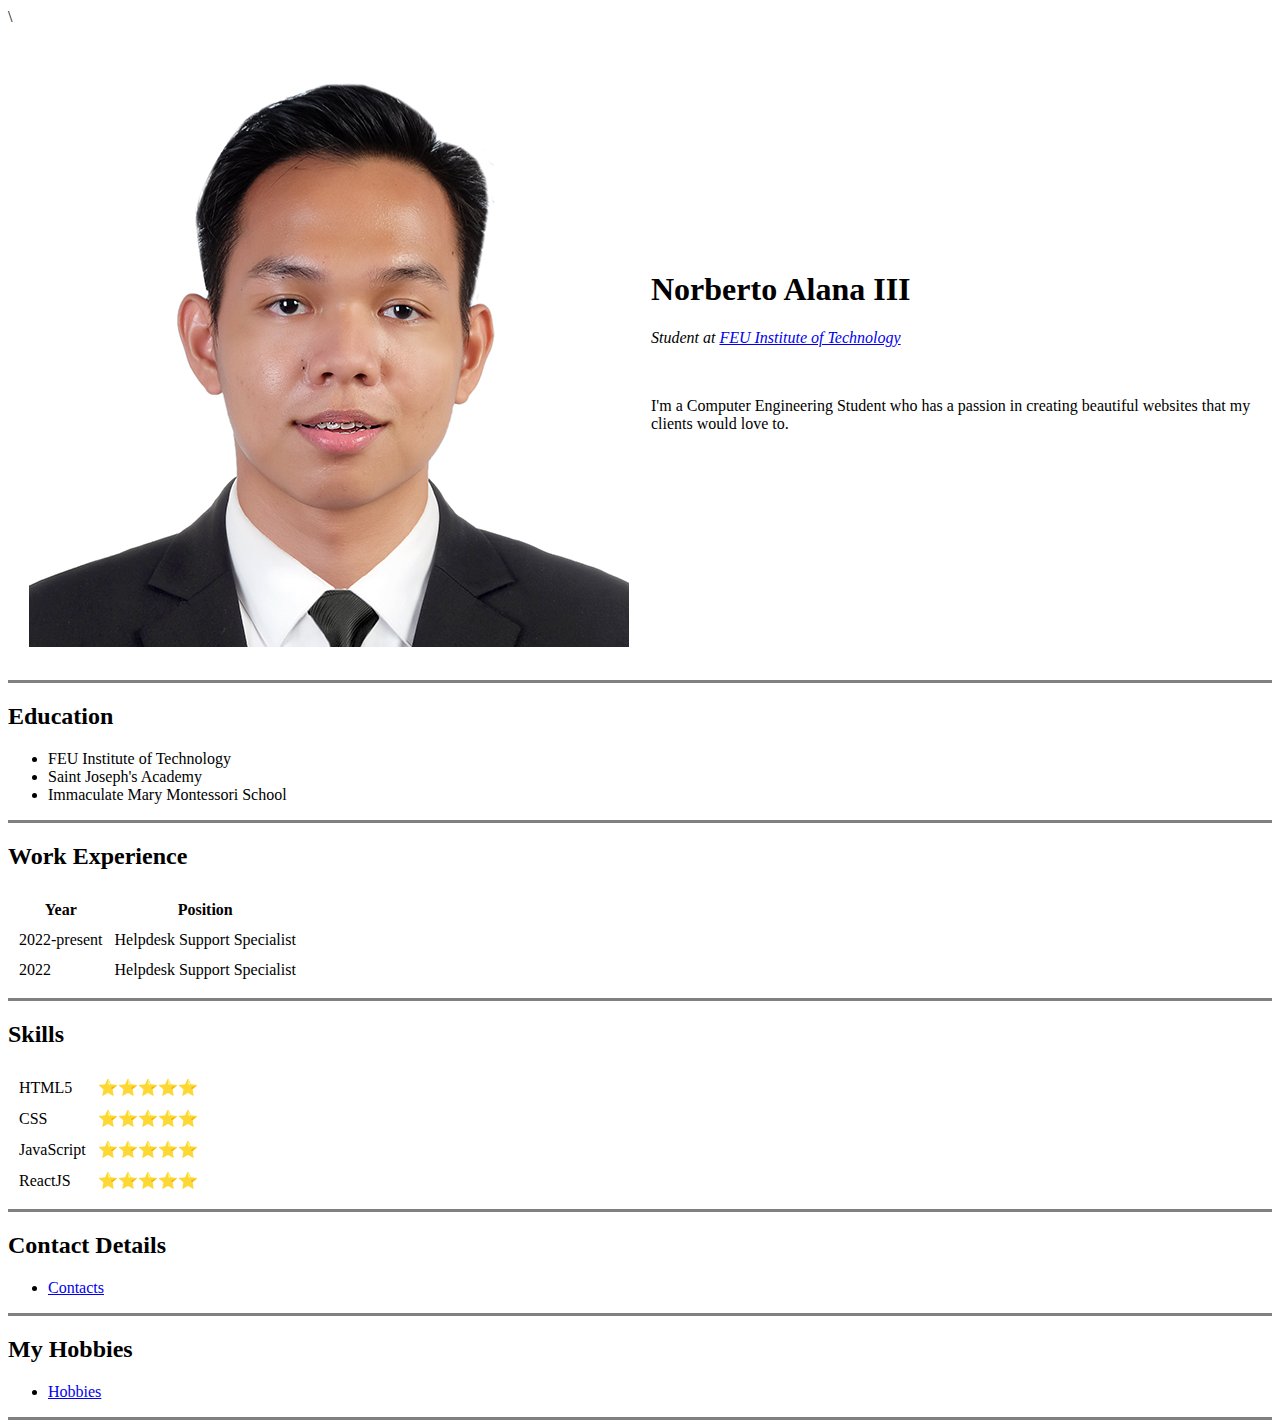
<file: index.html>
<!DOCTYPE html>
<html lang="en">
    <head>
        <meta charset="UTF-8">
        <meta http-equiv="X-UA-Compatible" content="IE=edge">
        <meta name="viewport" content="width=device-width, initial-scale=1.0">
        <title>My Personal Site</title>
    </head>
    <body>
        <table cellspacing="20">
            <tr>
                <td><img src="Me.jpg" alt="Norberto Alana Image"></td>\
                <td><h1>Norberto Alana III</h1>
                    <p><em>Student at <a href="https://www.feutech.edu.ph/about-us/facts-and-history">FEU Institute of Technology</a></em></p>
                <br>
                    <p> I'm a Computer Engineering Student who has a passion in creating beautiful websites that my clients would love to.</p></td>
            </tr>
        </table>
        <hr size="3" noshade>
        <h2>Education</h2>
        <ul>
            <li>FEU Institute of Technology</li>
            <li>Saint Joseph's Academy</li>
            <li>Immaculate Mary Montessori School</li>
                
        </ul>
        <hr size="3" noshade>
        <h2>Work Experience</h2>
        <table cellspacing="10">
            <thead>
                <tr>
                    <th>Year</th>
                    <th>Position</th>
                </tr>
            </thead>
            <tbody>
                <tr>
                    <td>2022-present</td>
                    <td>Helpdesk Support Specialist</td>
                </tr>
                <tr>
                    <td>2022</td>
                    <td>Helpdesk Support Specialist</td>
                </tr>
            </tbody>
            <tfoot>

            </tfoot>  
        </table>
        <hr size="3" noshade>
        <h2>Skills</h2>
        <table cellspacing="10">
            <tr>
                <td>HTML5</td>
                <td>⭐⭐⭐⭐⭐</td>
            </tr>
            <tr>
                <td>CSS</td>
                 <td>⭐⭐⭐⭐⭐</td>
             </tr>
            <tr>
                <td>JavaScript</td>
                 <td>⭐⭐⭐⭐⭐</td>
            </tr>
            <tr>
                <td>ReactJS</td>
                 <td>⭐⭐⭐⭐⭐</td>
            </tr></td>
                           
        </table>
        
   
        <hr size="3" noshade>

        <h2>Contact Details</h2>
         <ul>
            <li><a href="Contacts.html">Contacts</a></li>
        </ul>
        <hr size="3" noshade>
        
        <h2>My Hobbies</h2>
            <ul>
                <li><a href="Hobbies.html">Hobbies</a></li>
            </ul>
        <hr size="3" noshade>
        
    </body>
</html>
</file>
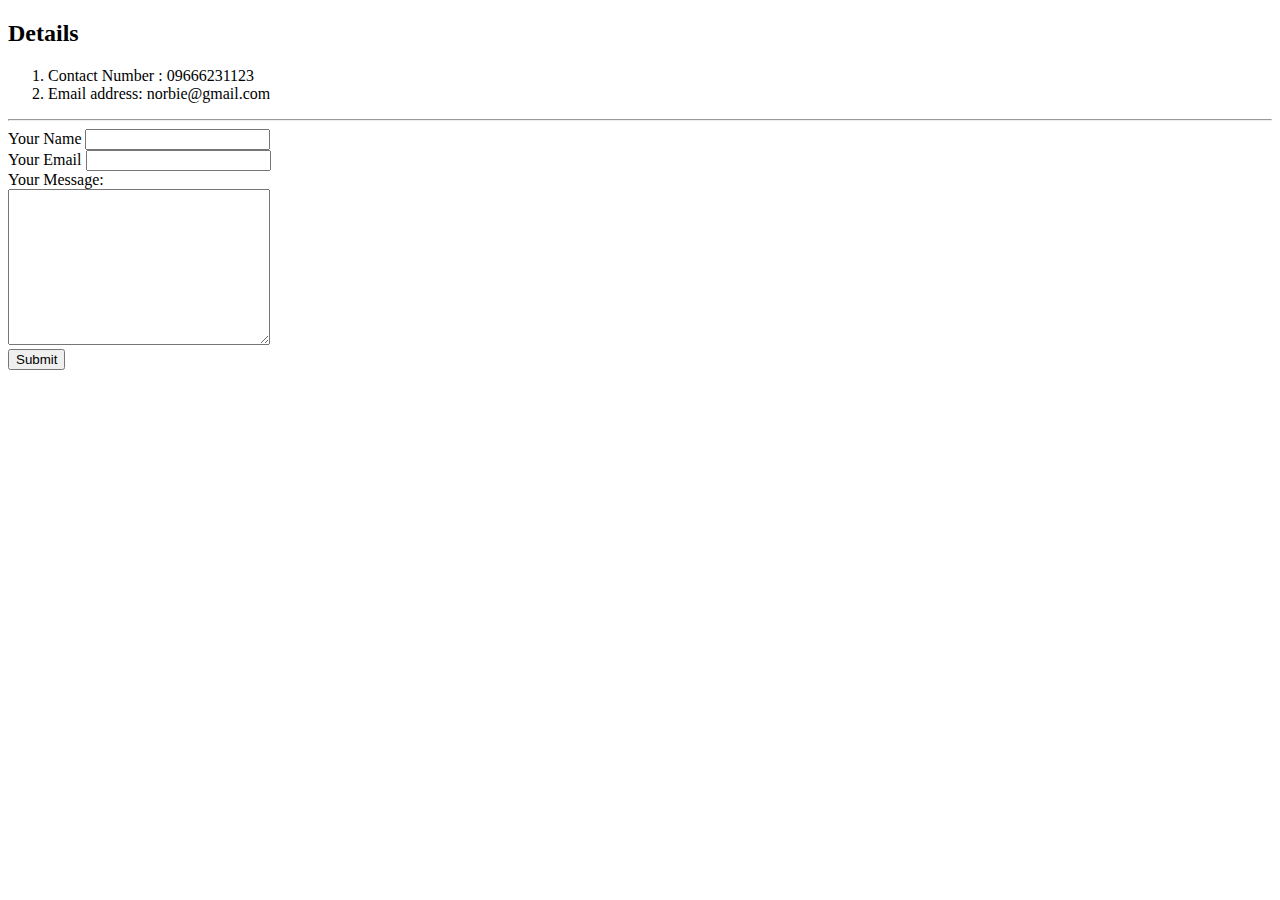
<file: Contacts.html>
<!DOCTYPE html>
<html lang="en">
<head>
    <meta charset="UTF-8">
    <meta http-equiv="X-UA-Compatible" content="IE=edge">
    <meta name="viewport" content="width=device-width, initial-scale=1.0">
    <title>Document</title>
</head>
<body>
    <h2>Details</h2>
            <ol>
                <li>Contact Number : 09666231123</li>
                <li>Email address: norbie@gmail.com</li>
            </ol>
<hr>
<form action="mailto:alananorbertoo@gmail.com">
    <label>Your Name</label>
    <input type="text"><br>
    <label>Your Email</label>
    <input type="email "><br>
    <label>Your Message:</label><br>
    <textarea name="" id="" cols="30" rows="10"></textarea><br>
    <input type="submit">

</form>
</body>
</html>
</file>
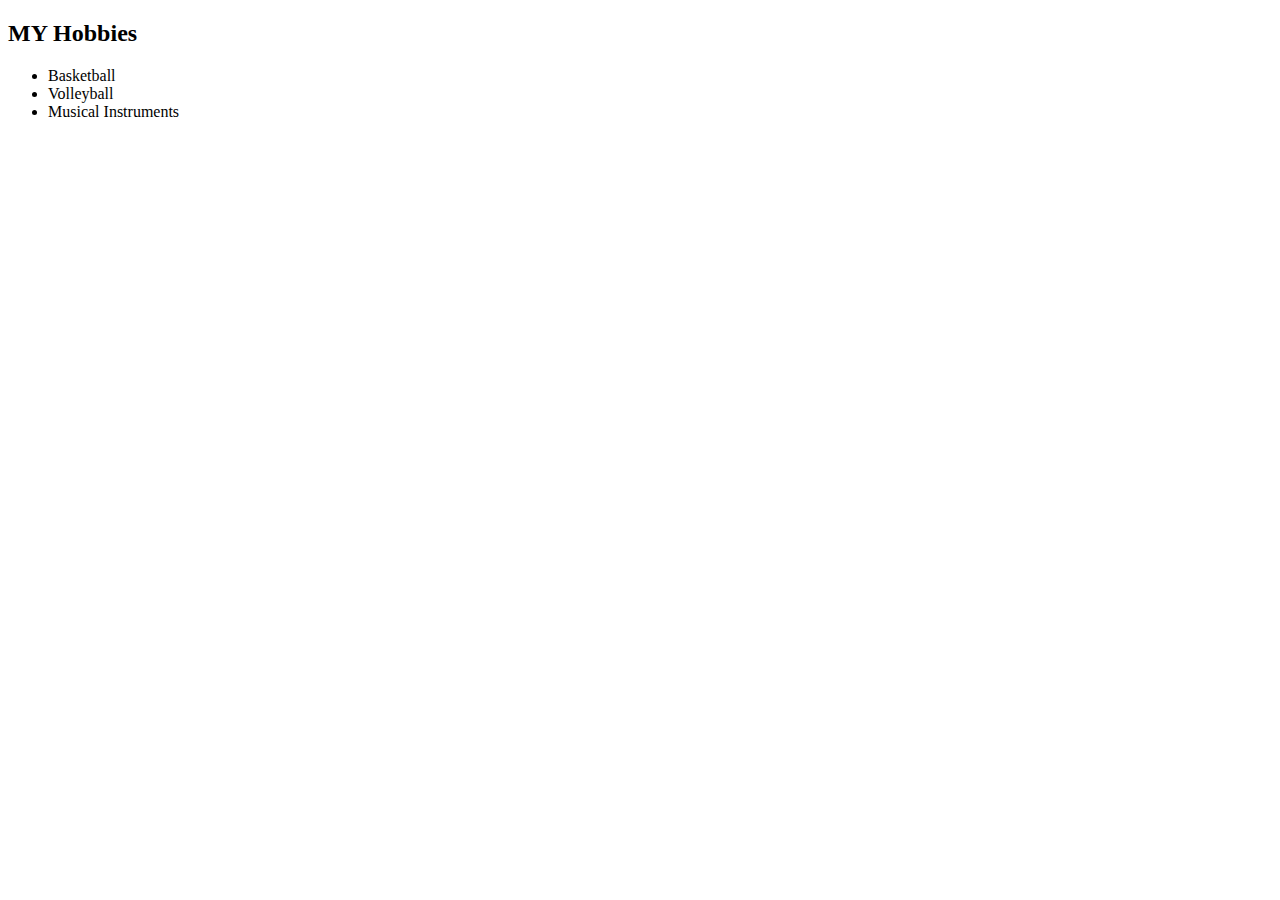
<file: Hobbies.html>
<!DOCTYPE html>
<html lang="en">
<head>
    <meta charset="UTF-8">
    <meta http-equiv="X-UA-Compatible" content="IE=edge">
    <meta name="viewport" content="width=device-width, initial-scale=1.0">
    <title>Document</title>
</head>
<body>
    <h2>MY Hobbies</h2>
    <ul>
        <li>Basketball</li>
        <li>Volleyball</li>
        <li>Musical Instruments</li>
    </ul>
</body>
</html>
</file>
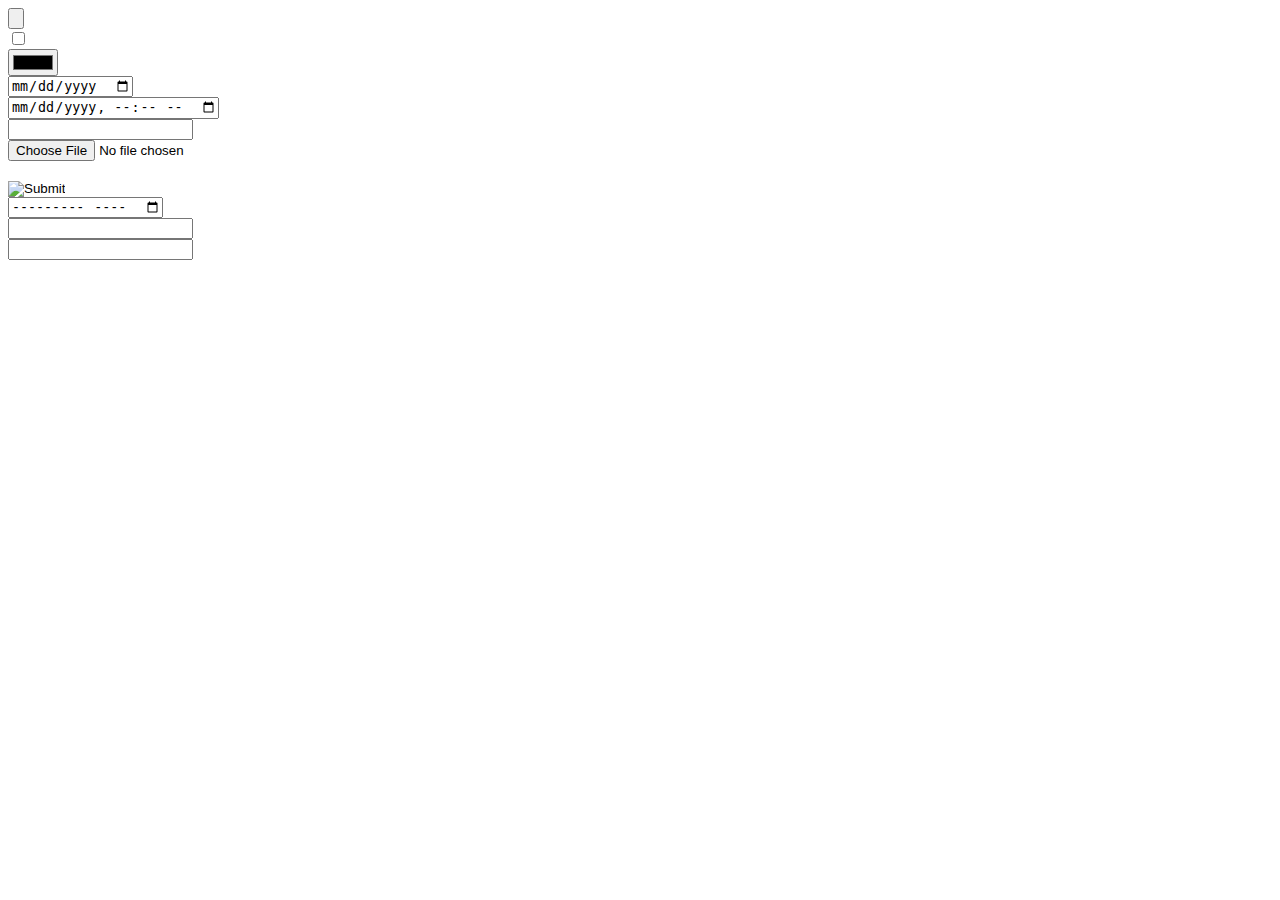
<file: inputs.html>
<!DOCTYPE html>
<html lang="en">
<head>
    <meta charset="UTF-8">
    <meta http-equiv="X-UA-Compatible" content="IE=edge">
    <meta name="viewport" content="width=device-width, initial-scale=1.0">
    <title>Document</title>
</head>
<body>
    <form action="">
        <label for="Name"></label>
        <input type="button"><br>
        <input type="checkbox"><br>
        <input type="color"><br>
        <input type="date"><br>
        <input type="datetime-local"><br>
        <input type="email"><br>
        <input type="file"><br>
        <input type="hidden"><br>
        <input type="image"><br>
        <input type="month"><br>
        <input type="number"><br>
        <input type="password"><br>

    </form>
</body>
</html>
</file>
